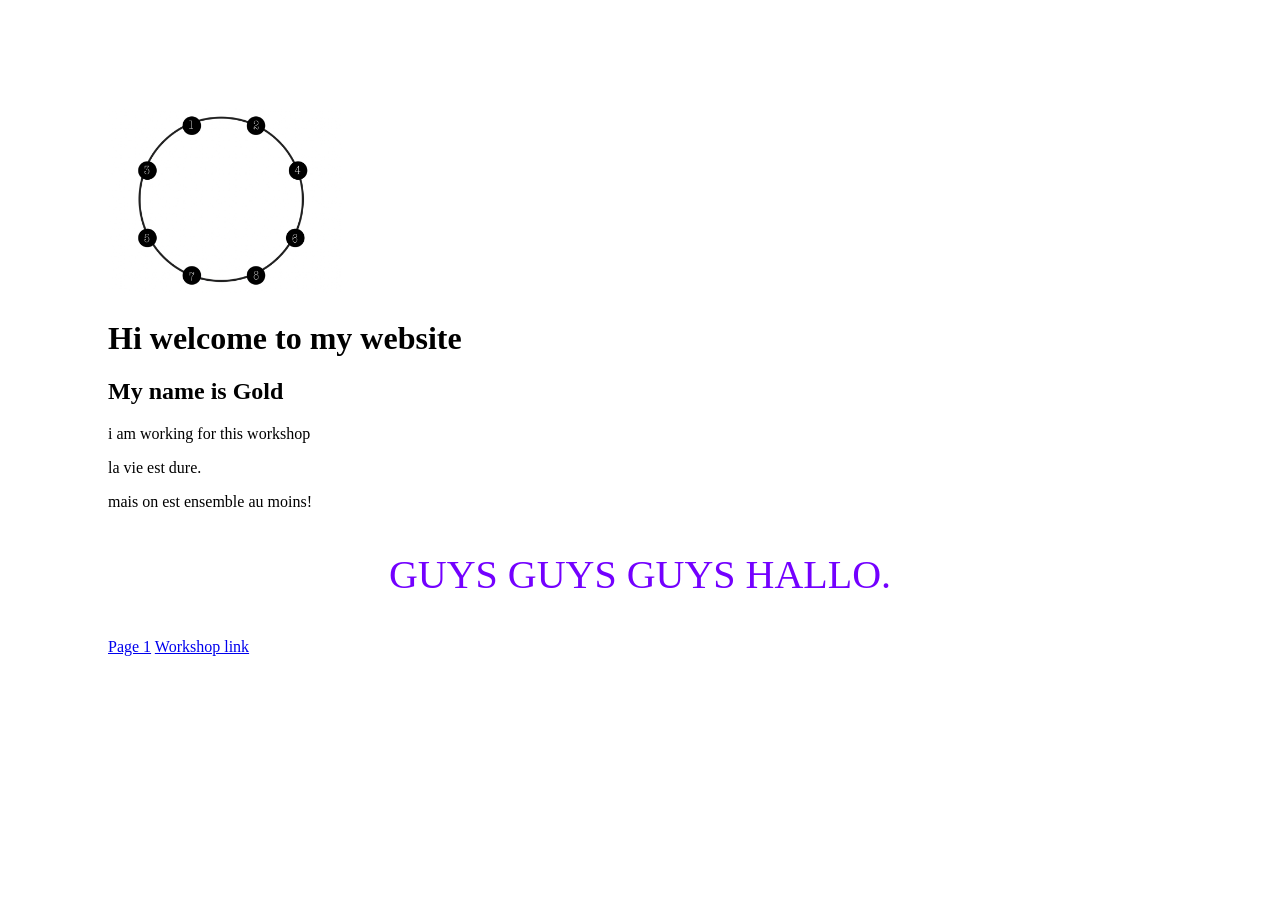
<file: index.html>
<!DOCTYPE html>
<html lang="en">
	<head>
		<meta charset="UTF-8">
		<meta name="viewport" content="width=device-width, initial-scale=1">
		<title>Website!!!</title>
		<link rel="stylesheet" href="./style.css">
	</head>
	<body>




		
		<!-- this is an image. It displays an image file saved in the website’s directory. -->
		<img src="img2.png" style="width: 240px;">

		<main>
			<h1>Hi welcome to my website</h1>
			<h2>My name is Gold</h2>
			<p>i am working for this workshop </p>
			<p>la vie est dure.</p>
			<p>mais on est ensemble au moins!</p>

			<!-- this is a comment! you can see it in the code but the browser won’t show it on the website. -->

			<div class="silly-text centre-text">
				<p>GUYS GUYS GUYS HALLO.</p>
			</div>

			<!-- This is a relative link. It links to another page in the website using a path relative to its own position in the folder structure -->
			<a href="https://kugvi.github.io/project_1">Page 1</a>

			<!-- This is an absolute link. Following this path from anywhere on the internet will take you to the same place -->
			<!-- The target="_blank" attribute makes it open in a new tab -->
			<a href="https://imgoldkim.xyz/" target="_blank">Workshop link</a>
		</main>






		<script src="./script.js"></script>
	</body>
</html>
</file>
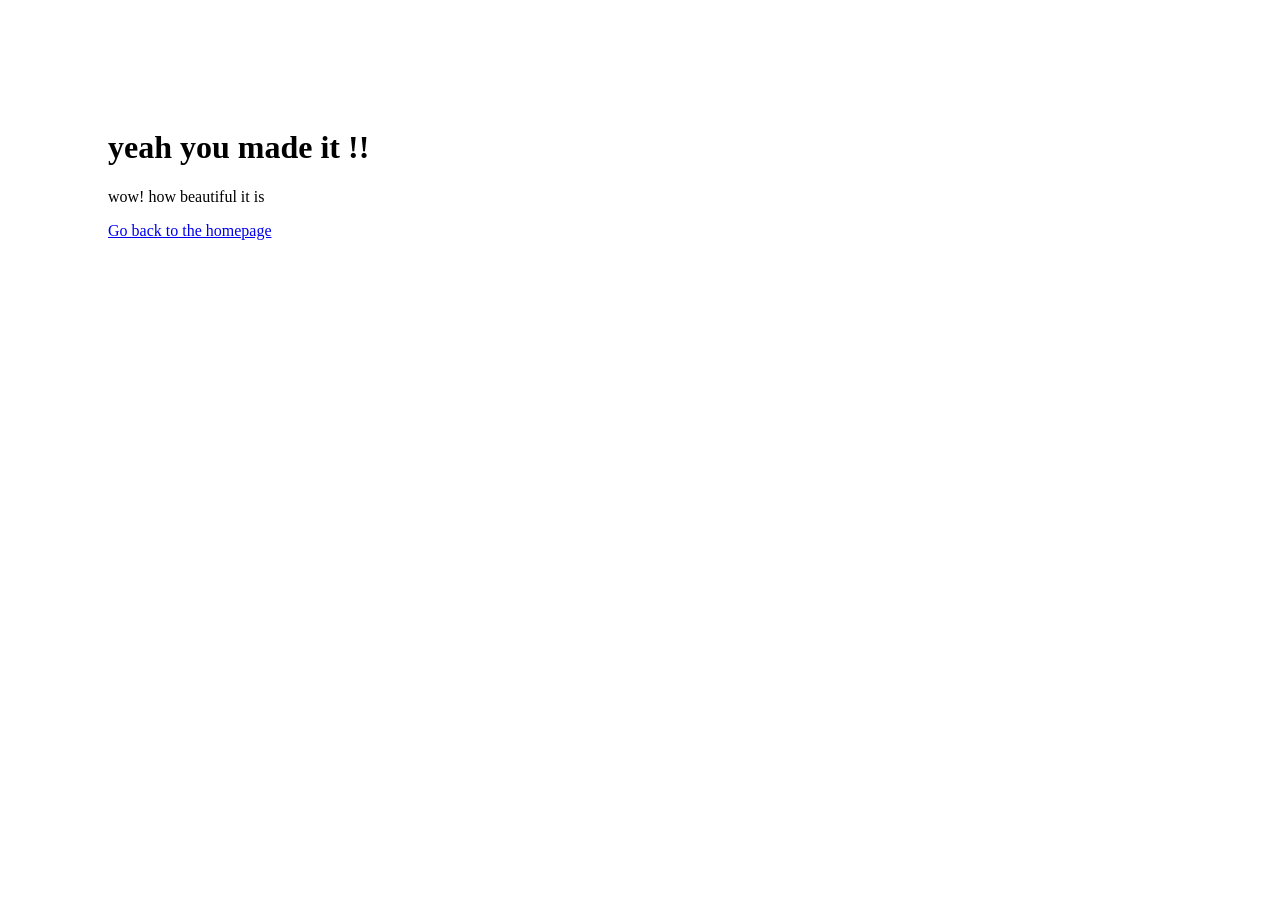
<file: page-1.html>
<!DOCTYPE html>
<html lang="en">
	<head>
		<meta charset="UTF-8">
		<meta name="viewport" content="width=device-width, initial-scale=1">
		<title>Page 1!!!</title>
		<link rel="stylesheet" href="./style.css">
	</head>
	<body>

		<main>
			<h1>yeah you made it !!</h1>
			<p>wow! how beautiful it is</p>

			<!-- This is a relative link. It links to another page in the website using a path relative to its own position in the folder structure -->
			<a href="./index.html">Go back to the homepage</a>

		</main>

		<script src="./script.js"></script>

	</body>
</html>
</file>
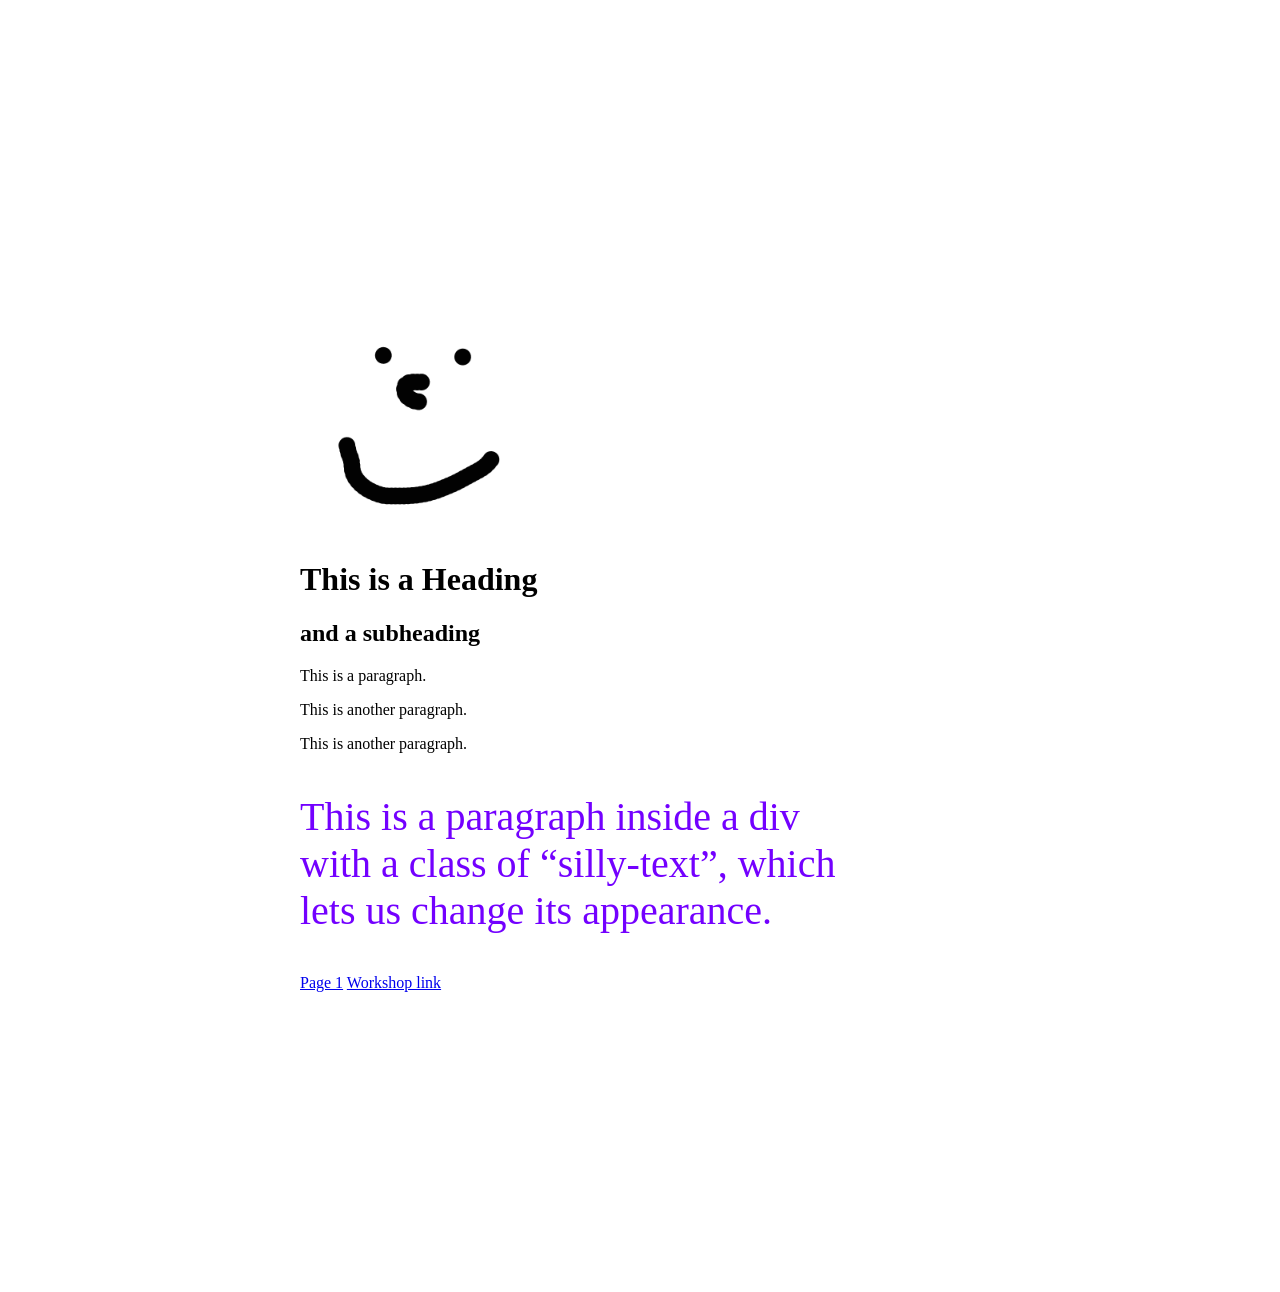
<file: template.html>
<!DOCTYPE HTMLa<!DOCTYPE html>
<html lang="en">
	<head>
		<meta charset="UTF-8">
		<meta name="viewport" content="width=device-width, initial-scale=1">
		<title>Website!!!</title>
		<link rel="stylesheet" href="./style.css">
	</head>
	<body>

		<!-- this is an image. It displays an image file saved in the website’s directory. -->
		<img src="./img.png" alt="A smiley face" style="width: 240px;">

		<main>
			<h1>This is a Heading</h1>
			<h2>and a subheading</h2>
			<p>This is a paragraph.</p>
			<p>This is another paragraph.</p>
			<p>This is another paragraph.</p>

			<!-- this is a comment! you can see it in the code but the browser won’t show it on the website. -->

			<div class="silly-text">
				<p>This is a paragraph inside a div with a class of “silly-text”, which lets us change its appearance.</p>
			</div>

			<!-- This is a relative link. It links to another page in the website using a path relative to its own position in the folder structure -->
			<a href="./page-1.html">Page 1</a>

			<!-- This is an absolute link. Following this path from anywhere on the internet will take you to the same place -->
			<a href="https://forever-online-together-online.netlify.app/" target="_blank">Workshop link</a>
		</main>

		<script src="./script.js"></script>

	</body>
</html>
</file>
<file: style.css>
/* this is a CSS comment */

/* here, we change some of the default styles on our main document elements */
html, body {
	margin: 100;
	background-color: rgba(225, 80, 27, 0);
}

@media(max-width: 767px) {
	html, body {
		background-color: hsl(301, 23%, 48%);
	}
}

body {
	padding: 100px;
}

.silly-text {
	font-family: fantasy;
	color: #7300ff;
	font-size: 40px;
	text-wrap: balance;
}

.centre-text {
	text-align: center;
}
</file>
